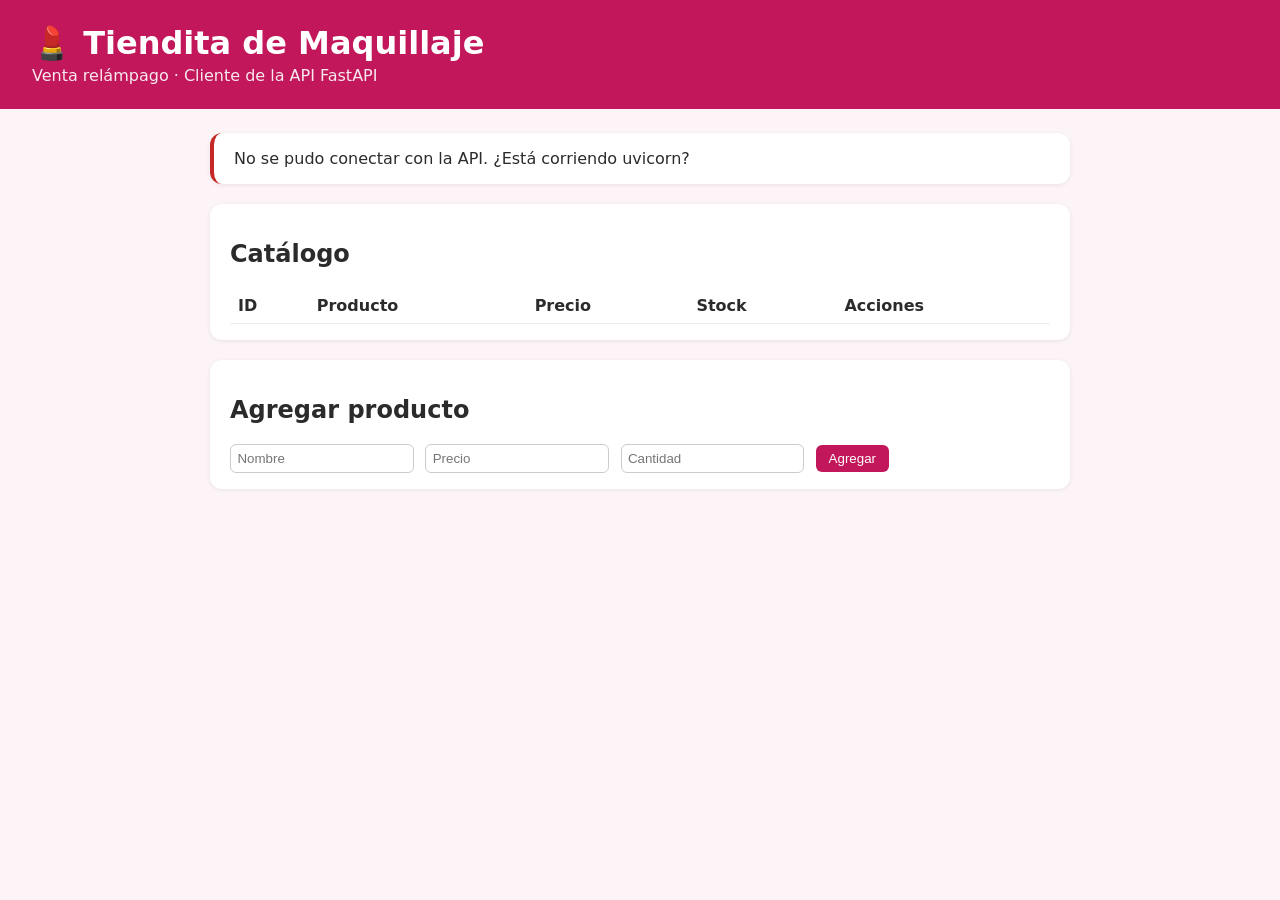
<file: index.html>
<!DOCTYPE html>
<html lang="es">
<head>
  <meta charset="UTF-8">
  <meta name="viewport" content="width=device-width, initial-scale=1.0">
  <title>Tiendita de Maquillaje - Venta Relámpago</title>
  <link rel="stylesheet" href="styles.css">
</head>
<body>
  <header>
    <h1>💄 Tiendita de Maquillaje</h1>
    <p>Venta relámpago · Cliente de la API FastAPI</p>
  </header>

  <main>
    <section id="estado" class="mensaje" aria-live="polite"></section>

    <section>
      <h2>Catálogo</h2>
      <table>
        <thead>
          <tr><th>ID</th><th>Producto</th><th>Precio</th><th>Stock</th><th>Acciones</th></tr>
        </thead>
        <tbody id="tabla"></tbody>
      </table>
    </section>

    <section>
      <h2>Agregar producto</h2>
      <form id="formulario">
        <input id="nombre" placeholder="Nombre" required>
        <input id="precio" type="number" step="0.01" min="0.01" placeholder="Precio" required>
        <input id="cantidad" type="number" min="0" placeholder="Cantidad" required>
        <button type="submit">Agregar</button>
      </form>
    </section>
  </main>

  <script src="app.js"></script>
</body>
</html>
</file>
<file: styles.css>
body { font-family: system-ui, sans-serif; margin: 0; background: #fdf4f7; color: #2b2b2b; }
header { background: #c2185b; color: white; padding: 1.5rem 2rem; }
header h1 { margin: 0 0 .25rem; }
header p { margin: 0; opacity: .9; }
main { max-width: 860px; margin: 1.5rem auto; padding: 0 1rem; }
section { background: white; border-radius: 12px; padding: 1rem 1.25rem; margin-bottom: 1.25rem; box-shadow: 0 1px 4px rgba(0,0,0,.08); }
table { width: 100%; border-collapse: collapse; }
th, td { text-align: left; padding: .5rem; border-bottom: 1px solid #eee; }
button { background: #c2185b; color: white; border: 0; border-radius: 6px; padding: .4rem .8rem; cursor: pointer; }
button.peligro { background: #666; }
input { padding: .4rem; margin-right: .4rem; border: 1px solid #ccc; border-radius: 6px; }
.mensaje:empty { display: none; }
.mensaje.ok { border-left: 4px solid #2e7d32; }
.mensaje.error { border-left: 4px solid #c62828; }
.agotado { color: #c62828; font-weight: bold; }
</file>
